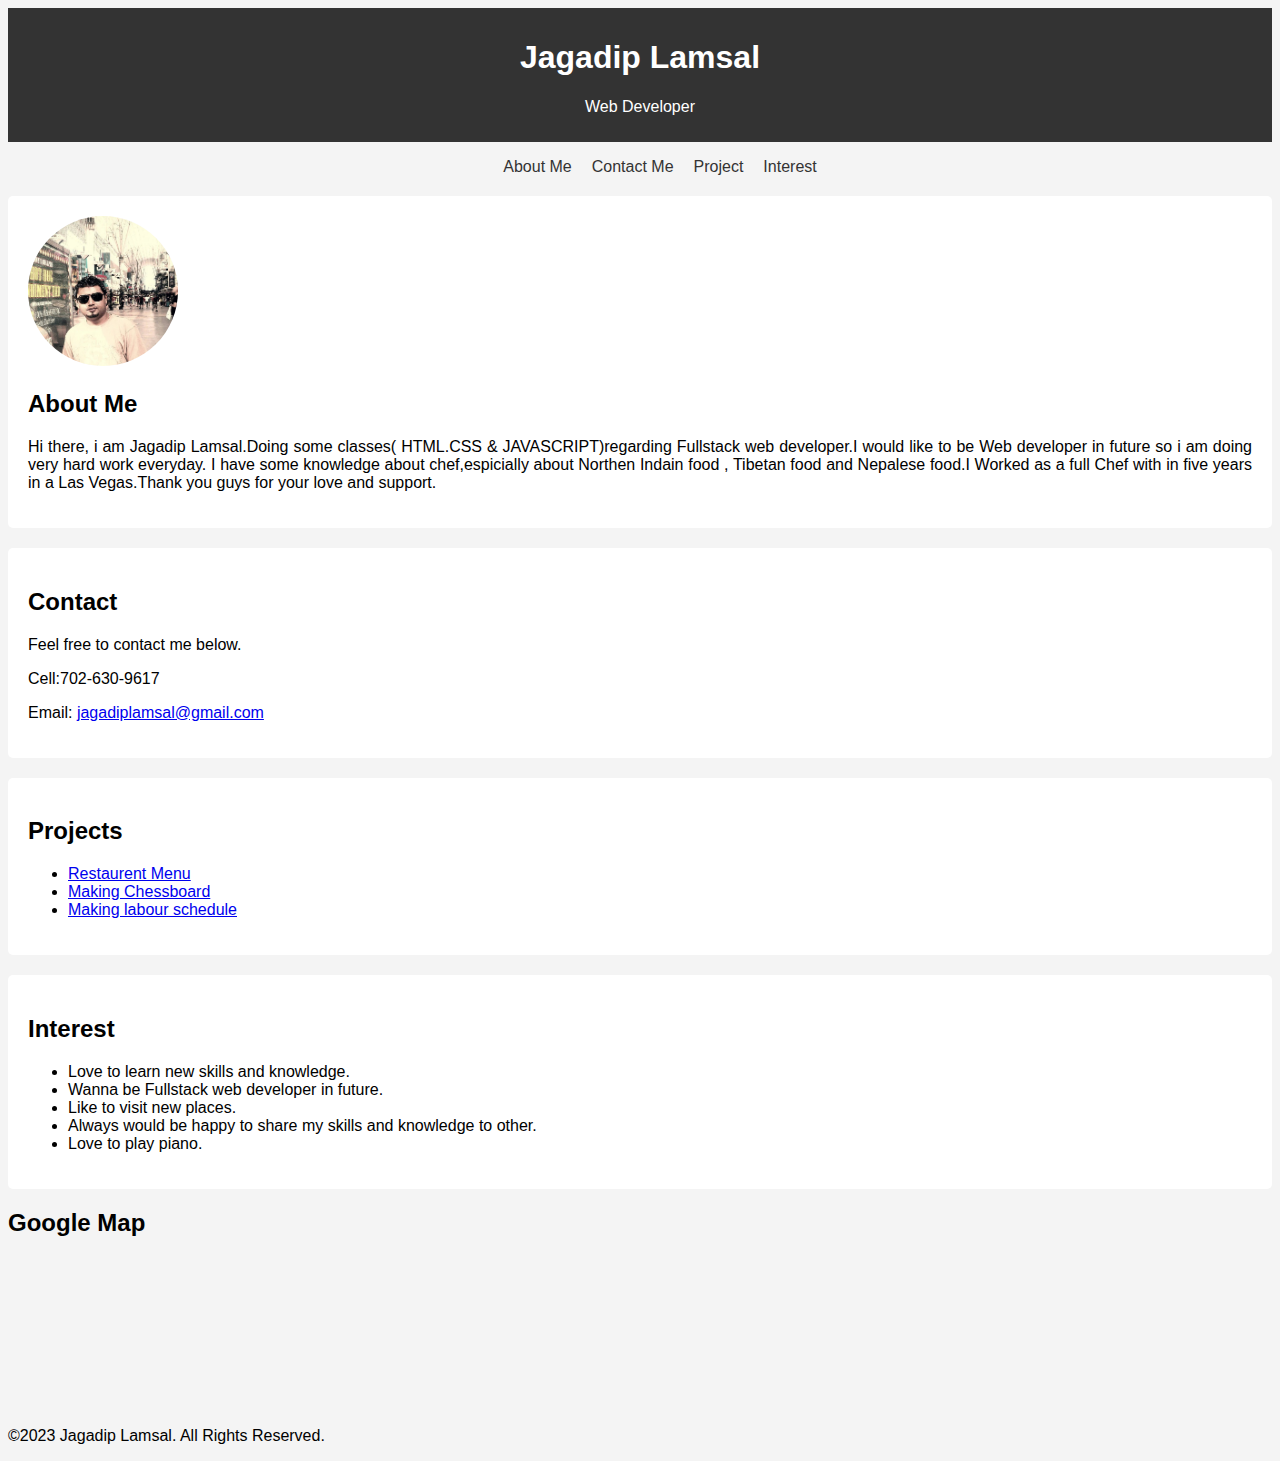
<file: index.html>
<!DOCTYPE html>
<html lang="en">
<head>
    <meta charset="UTF-8">
    <meta name="viewport" content="width=device-width, initial-scale=1.0">
    <title>Jagadip Lamsal</title>
    <link rel="stylesheet" href="portfolio.css">
</head>

<body>
    <header>
        <h1>Jagadip Lamsal</h1>
        <p>Web Developer</p>
    </header>
    <nav>
        <ul>
            <li><a href="#about">About Me</a></li>
            <li><a href="#contact ">Contact Me</a></li>
            <li><a href="#projects">Project</a></li>
            <li><a href="#interest">Interest</a></li>
           
        </ul>
    </nav>
    <section id="about">
        <img id="photo" src="jagadip.jpg" height="150px" width="150px">
        <h2>About Me</h2>
        <p>Hi there, i am Jagadip Lamsal.Doing some classes( HTML.CSS & JAVASCRIPT)regarding Fullstack web developer.I would like to be Web developer in future so i am doing very hard work everyday.
            I have some knowledge about chef,espicially about Northen Indain food , Tibetan food and Nepalese food.I Worked as a full Chef with in five years in a Las Vegas.Thank you guys for your love and support.</p>
    </section>
    <section id="contact">
        <h2>Contact</h2>
      <p>Feel free to contact me below.</p>
      <p>Cell:702-630-9617</p>
      <p> Email: <a href="mailto:jagadiplamsal@gmail.com">jagadiplamsal@gmail.com</a></p>
    </section>
    <section id="projects">
        <h2>Projects</h2>
        <ul>
            <li><a href="https://jagadipl.github.io/Restaurent-Menu/">Restaurent Menu</a></li>
            <li><a href="https://jagadipl.github.io/Chessboard/">Making Chessboard</a></li>
            <li><a href="https://jagadipl.github.io/Labour-Schedule/">Making labour schedule</a></li>
            
    </section>
    <section id="interest">
        <h2>Interest</h2>
        <ul>
            <li>Love to learn new skills and knowledge.</li>
            <li>Wanna be Fullstack web developer in future.</li>
            <li>Like to visit new places.</li>
            <li>Always would be happy to share my skills and knowledge to other.</li>
            <li>Love to play piano.</li>
        </ul>

    </section>
    <h2>Google Map</h2>
    <iframe src="https://www.google.com/maps/embed?pb=!1m18!1m12!1m3!1d391314.06400383386!2d-82.99082899999992!3d39.98295144999999!2m3!1f0!2f0!3f0!3m2!1i1024!2i768!4f13.1!3m3!1m2!1s0x883889c1b990de71%3A0xe43266f8cfb1b533!2sColumbus%2C%20OH!5e0!3m2!1sen!2sus!4v1701123149114!5m2!1sen!2sus" width="150" height="150" style="border:0;" allowfullscreen="" loading="lazy" referrerpolicy="no-referrer-when-downgrade"></iframe>
    <footer>
        <p> &copy;2023 Jagadip Lamsal. All Rights Reserved.</p>
    </footer>
    
</body>
</html>
</file>
<file: portfolio.css>
body{
    font-family: 'Segoe UI', Tahoma, Geneva, Verdana, sans-serif;
    background-color: #f4f4f4;

}
header{
    background-color: #333;
    color: #fff;
    padding: 10px;
    text-align: center;
    
}
nav ul{
    list-style-type: none;
    display: flex;
    justify-content: center;

}
nav ul li{
    margin:0 10px;
}
nav ul li a{
    text-decoration: none;
    color: #333;
    
}
nav a:hover{
    color:chocolate;
}
section{
    margin :20px 0;
    background-color: #fff;
    padding: 20px;
    border-radius: 5px;
}
#photo{
    border-radius: 50%;
}
#about{
    text-align: justify;
}
</file>
